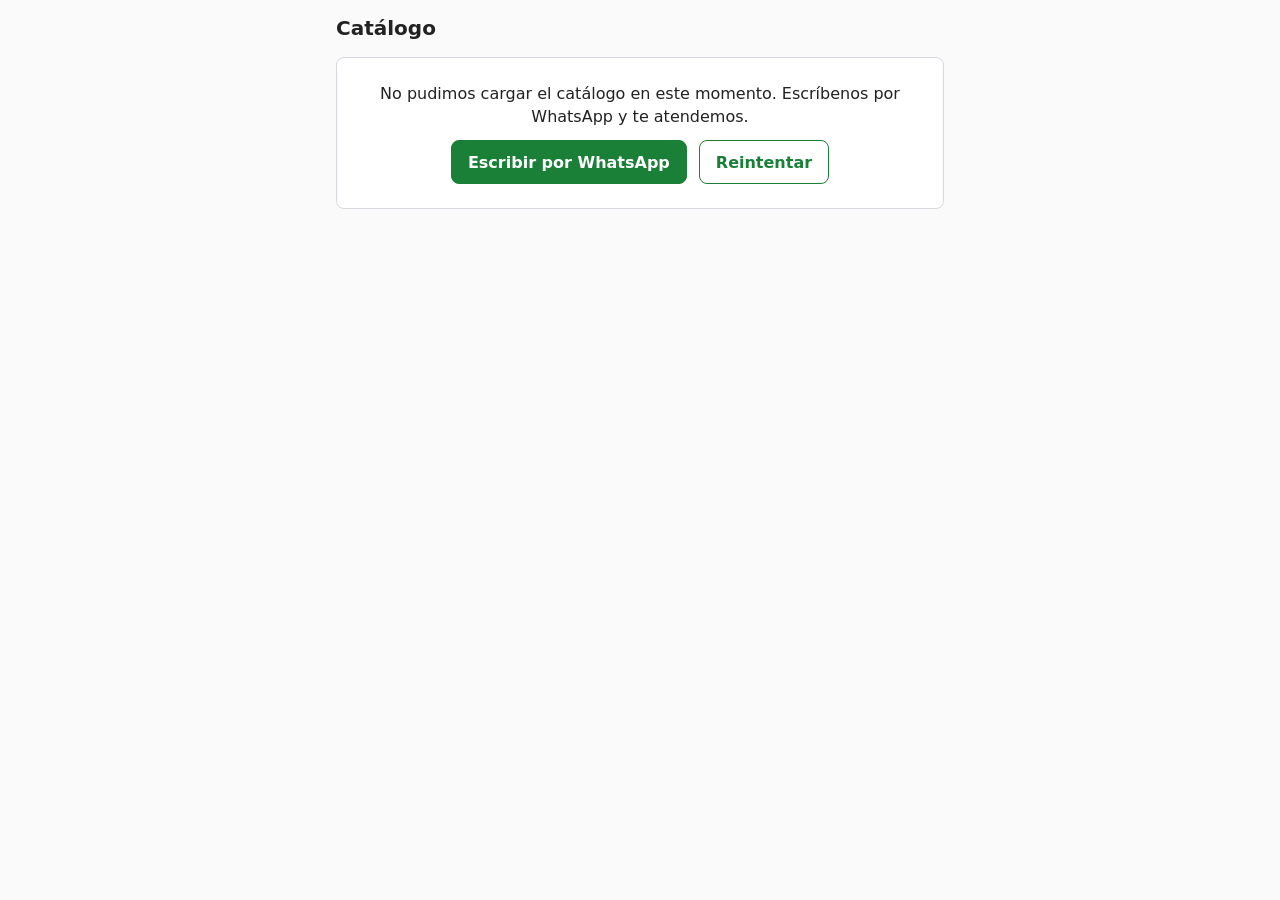
<file: index.html>
<!doctype html>
<html lang="es-PE">
<head>
  <meta charset="utf-8">
  <meta name="viewport" content="width=device-width, initial-scale=1">
  <title>Catálogo</title>
  <link rel="stylesheet" href="css/estilos.css">
</head>
<body>
  <div class="contenedor">
    <!-- Nombre y logo del negocio -->
    <header id="encabezado"></header>

    <!-- Avisos generales: estado del catálogo, errores y avisos de la revisión del pedido -->
    <div id="aviso" role="status" aria-live="polite"></div>

    <main>
      <!-- Filtro de categorías ("Todos" primero) -->
      <nav id="filtro-categorias" aria-label="Categorías"></nav>

      <!-- Lista de productos -->
      <section id="productos" aria-label="Productos"></section>

      <!-- Resumen del pedido: productos, cantidades y total -->
      <section id="resumen-pedido" aria-label="Pedido"></section>

      <!-- Datos del cliente, método de pago y botón de envío -->
      <section id="formulario" aria-label="Datos del pedido"></section>
    </main>
  </div>

  <script type="module" src="js/app.js"></script>
</body>
</html>
</file>
<file: css/estilos.css>
/* Estilos del catálogo, desde 360 px de ancho hacia arriba. */

/* ---------- Variables ---------- */
:root {
  --color-fondo: #fafafa;
  --color-superficie: #ffffff;
  --color-texto: #222222;
  --color-texto-suave: #5f6368;
  --color-borde: #d5d9dd;
  --color-principal: #1a7f37;
  --color-principal-oscuro: #14622a;
  --color-sobre-principal: #ffffff;
  --color-aviso: #fff4d6;
  --color-error: #b00020;

  --fuente: system-ui, -apple-system, "Segoe UI", Roboto, "Helvetica Neue", Arial, sans-serif;
  --texto-base: 1rem;
  --texto-pequeno: 0.875rem;
  --texto-titulo: 1.25rem;
  --interlineado: 1.45;

  --espacio-1: 4px;
  --espacio-2: 8px;
  --espacio-3: 12px;
  --espacio-4: 16px;
  --espacio-5: 24px;
  --radio: 8px;
  --area-tactil: 44px;
}

/* ---------- Base ---------- */
*,
*::before,
*::after {
  box-sizing: border-box;
}

html {
  -webkit-text-size-adjust: 100%;
}

body {
  margin: 0;
  background: var(--color-fondo);
  color: var(--color-texto);
  font-family: var(--fuente);
  font-size: var(--texto-base);
  line-height: var(--interlineado);
  overflow-wrap: anywhere; /* un texto largo nunca empuja la página hacia los lados */
}

[hidden] {
  display: none !important;
}

img,
svg {
  display: block;
  max-width: 100%;
  height: auto;
}

h1,
h2,
h3 {
  margin: 0 0 var(--espacio-2);
  line-height: 1.25;
}

h1 {
  font-size: var(--texto-titulo);
}

p {
  margin: 0 0 var(--espacio-3);
}

/* Contenedor central: 16 px de margen a cada lado desde 360 px y ancho cómodo en pantallas grandes */
.contenedor {
  width: 100%;
  max-width: 40rem;
  margin: 0 auto;
  padding: var(--espacio-4);
}

/* ---------- Botones y controles táctiles (mínimo 44×44 px) ---------- */
button,
.boton,
input,
select,
textarea {
  font: inherit;
  color: inherit;
}

button,
.boton {
  display: inline-flex;
  align-items: center;
  justify-content: center;
  gap: var(--espacio-2);
  min-width: var(--area-tactil);
  min-height: var(--area-tactil);
  padding: var(--espacio-2) var(--espacio-4);
  border: 1px solid var(--color-principal);
  border-radius: var(--radio);
  background: var(--color-principal);
  color: var(--color-sobre-principal);
  font-weight: 600;
  text-decoration: none;
  cursor: pointer;
  -webkit-tap-highlight-color: transparent;
}

button:hover,
.boton:hover {
  background: var(--color-principal-oscuro);
}

button:disabled,
.boton[aria-disabled="true"] {
  opacity: 0.5;
  cursor: not-allowed;
}

.boton-secundario {
  background: var(--color-superficie);
  color: var(--color-principal);
}

.boton-secundario:hover {
  background: #eef6f0;
}

/* Campos de formulario */
input,
select,
textarea {
  width: 100%;
  min-height: var(--area-tactil);
  padding: var(--espacio-2) var(--espacio-3);
  border: 1px solid var(--color-borde);
  border-radius: var(--radio);
  background: var(--color-superficie);
}

textarea {
  min-height: calc(var(--area-tactil) * 2);
  resize: vertical;
}

label {
  display: block;
  margin-bottom: var(--espacio-1);
  font-weight: 600;
}

/* Casillas y opciones: el área que se toca (la etiqueta) mide al menos 44 px */
input[type="radio"],
input[type="checkbox"] {
  width: 1.25rem;
  min-height: 0;
  height: 1.25rem;
  flex: none;
}

:focus-visible {
  outline: 3px solid #0b57d0;
  outline-offset: 2px;
}

/* ---------- Avisos ---------- */
#aviso:empty {
  display: none;
}

#aviso {
  margin: 0 0 var(--espacio-4);
  padding: var(--espacio-3) var(--espacio-4);
  border-radius: var(--radio);
  background: var(--color-aviso);
}

@media (prefers-reduced-motion: reduce) {
  * {
    animation: none !important;
    transition: none !important;
  }
}

/* ---------- Historia 1: encabezado ---------- */
#encabezado {
  display: flex;
  align-items: center;
  gap: var(--espacio-3);
  margin-bottom: var(--espacio-4);
}

#encabezado:empty {
  display: none;
}

.encabezado-logo {
  flex: none;
  width: 48px;
  height: 48px;
  border-radius: var(--radio);
  object-fit: cover;
  background: #eceff1;
}

.encabezado-nombre {
  margin: 0;
  min-width: 0;
}

/* ---------- Historia 1: filtro de categorías ---------- */
#filtro-categorias {
  display: flex;
  flex-wrap: wrap; /* las categorías pasan a otra línea: nunca hay desplazamiento horizontal */
  gap: var(--espacio-2);
  margin-bottom: var(--espacio-4);
}

#filtro-categorias:empty {
  display: none;
}

.filtro-boton {
  background: var(--color-superficie);
  color: var(--color-principal);
  border-radius: 999px;
}

.filtro-boton:hover {
  background: #eef6f0;
}

.filtro-boton[aria-pressed="true"] {
  background: var(--color-principal);
  color: var(--color-sobre-principal);
}

/* ---------- Historia 1: lista y tarjetas de producto ---------- */
#productos {
  display: grid;
  gap: var(--espacio-3);
  margin-bottom: var(--espacio-5);
}

.tarjeta {
  display: grid;
  grid-template-columns: 96px minmax(0, 1fr);
  gap: var(--espacio-3);
  padding: var(--espacio-3);
  border: 1px solid var(--color-borde);
  border-radius: var(--radio);
  background: var(--color-superficie);
}

.tarjeta-foto {
  width: 96px;
  height: 96px;
  aspect-ratio: 1 / 1; /* el espacio de la foto está reservado antes de que cargue */
  border-radius: var(--radio);
  object-fit: cover;
  background: #eceff1;
}

.tarjeta-cuerpo {
  display: flex;
  flex-direction: column;
  gap: var(--espacio-1);
  min-width: 0;
}

.tarjeta-nombre {
  margin: 0;
  font-size: var(--texto-base);
}

/* Descripción corta: máximo 2 líneas; si es más larga se corta con "…" */
.tarjeta-descripcion {
  display: -webkit-box;
  -webkit-box-orient: vertical;
  -webkit-line-clamp: 2;
  line-clamp: 2;
  margin: 0;
  overflow: hidden;
  color: var(--color-texto-suave);
  font-size: var(--texto-pequeno);
}

.tarjeta-pie {
  display: flex;
  flex-wrap: wrap;
  align-items: center;
  gap: var(--espacio-2);
}

.tarjeta-precio {
  font-weight: 700;
}

.tarjeta-categoria {
  margin: 0;
  color: var(--color-texto-suave);
  font-size: var(--texto-pequeno);
}

.etiqueta-agotado {
  padding: 2px var(--espacio-2);
  border-radius: 999px;
  background: #eceff1;
  color: var(--color-texto-suave);
  font-size: var(--texto-pequeno);
  font-weight: 600;
}

.tarjeta.agotado .tarjeta-foto,
.tarjeta.agotado .tarjeta-nombre,
.tarjeta.agotado .tarjeta-precio {
  opacity: 0.55;
}

/* ---------- Historia 1: marcadores de carga ---------- */
.estado-texto {
  margin: 0;
  color: var(--color-texto-suave);
}

.marcador {
  display: grid;
  grid-template-columns: 96px minmax(0, 1fr);
  gap: var(--espacio-3);
  padding: var(--espacio-3);
  border: 1px solid var(--color-borde);
  border-radius: var(--radio);
  background: var(--color-superficie);
}

.marcador-foto,
.marcador-lineas {
  border-radius: var(--radio);
  background: #e3e7ea;
  animation: pulso 1.2s ease-in-out infinite;
}

.marcador-foto {
  height: 96px;
}

.marcador-lineas {
  height: 60px;
}

@keyframes pulso {
  50% {
    opacity: 0.5;
  }
}

/* ---------- Historia 1: mensaje "Sin datos" y "Sin productos" ---------- */
.mensaje {
  padding: var(--espacio-5) var(--espacio-4);
  border: 1px solid var(--color-borde);
  border-radius: var(--radio);
  background: var(--color-superficie);
  text-align: center;
}

.mensaje-texto {
  font-size: var(--texto-base);
}

.mensaje-botones {
  display: flex;
  flex-wrap: wrap;
  justify-content: center;
  gap: var(--espacio-3);
}

/* ---------- Historia 2: avisos con varias líneas ---------- */
#aviso p,
.avisos-envio p {
  margin: 0 0 var(--espacio-2);
}

#aviso p:last-child,
.avisos-envio p:last-child {
  margin-bottom: 0;
}

.avisos-envio {
  margin-bottom: var(--espacio-3);
}

.avisos-envio:empty {
  display: none;
}

.avisos-envio:not(:empty) {
  padding: var(--espacio-3) var(--espacio-4);
  border-radius: var(--radio);
  background: var(--color-aviso);
}

.avisos-envio .boton {
  margin-top: var(--espacio-2);
}

/* ---------- Historia 2: controles de cantidad en la tarjeta ---------- */
.tarjeta-controles {
  margin-top: var(--espacio-1);
}

.cantidad-controles {
  display: flex;
  flex-wrap: wrap;
  align-items: center;
  gap: var(--espacio-2);
}

.cantidad-valor {
  min-width: 2ch;
  text-align: center;
  font-weight: 700;
}

/* ---------- Historia 2: resumen del pedido ---------- */
#resumen-pedido {
  margin-bottom: var(--espacio-5);
}

.resumen-lista {
  display: grid;
  gap: var(--espacio-2);
  margin: 0 0 var(--espacio-3);
  padding: 0;
  list-style: none;
}

.resumen-linea {
  display: flex;
  align-items: center;
  justify-content: space-between;
  gap: var(--espacio-3);
  padding: var(--espacio-3);
  border: 1px solid var(--color-borde);
  border-radius: var(--radio);
  background: var(--color-superficie);
}

.resumen-texto {
  min-width: 0;
}

.resumen-nombre {
  font-weight: 600;
}

.resumen-detalle {
  color: var(--color-texto-suave);
  font-size: var(--texto-pequeno);
}

.resumen-total {
  display: flex;
  justify-content: space-between;
  margin: 0 0 var(--espacio-2);
  font-size: var(--texto-titulo);
  font-weight: 700;
}

.resumen-nota,
.aviso-discreto {
  margin: 0 0 var(--espacio-2);
  color: var(--color-texto-suave);
  font-size: var(--texto-pequeno);
}

/* ---------- Historia 2: formulario ---------- */
#formulario {
  margin-bottom: var(--espacio-5);
}

.campo {
  min-width: 0;
  margin: 0 0 var(--espacio-4);
  padding: 0;
  border: 0;
}

.campo legend {
  padding: 0;
  margin-bottom: var(--espacio-1);
  font-weight: 600;
}

/* Cada opción mide al menos 44 px de alto: toda la fila se puede tocar */
.opcion {
  display: flex;
  align-items: center;
  gap: var(--espacio-3);
  min-height: var(--area-tactil);
  margin: 0;
  font-weight: 400;
}

/* 16 px como mínimo: evita el acercamiento automático al tocar un campo en iPhone */
input,
select,
textarea {
  font-size: 1rem;
}

.boton-enviar {
  width: 100%;
  margin-bottom: var(--espacio-4);
}

/* ---------- Historia 2: "Empezar un pedido nuevo" ---------- */
.nota-enviado {
  margin: 0 0 var(--espacio-2);
  color: var(--color-texto-suave);
  font-size: var(--texto-pequeno);
}

.boton-nuevo {
  width: 100%;
}

/* Después de enviar, el botón se destaca */
.boton-nuevo.destacado {
  background: var(--color-principal);
  color: var(--color-sobre-principal);
  box-shadow: 0 0 0 3px #c8e6d0;
}

.confirmacion {
  padding: var(--espacio-3) var(--espacio-4);
  border: 1px solid var(--color-borde);
  border-radius: var(--radio);
  background: var(--color-superficie);
}

.confirmacion-botones {
  display: flex;
  flex-wrap: wrap;
  gap: var(--espacio-3);
}

/* Datos de pago de Yape o Plin */
.datos-pago {
  margin: 0 0 16px;
  padding: 12px;
  border: 1px solid var(--color-borde);
  border-radius: 8px;
}
.datos-pago p { margin: 0; }
.datos-pago-linea { font-weight: 600; overflow-wrap: anywhere; }
.datos-pago .datos-pago-captura { margin-top: 4px; }
</file>
